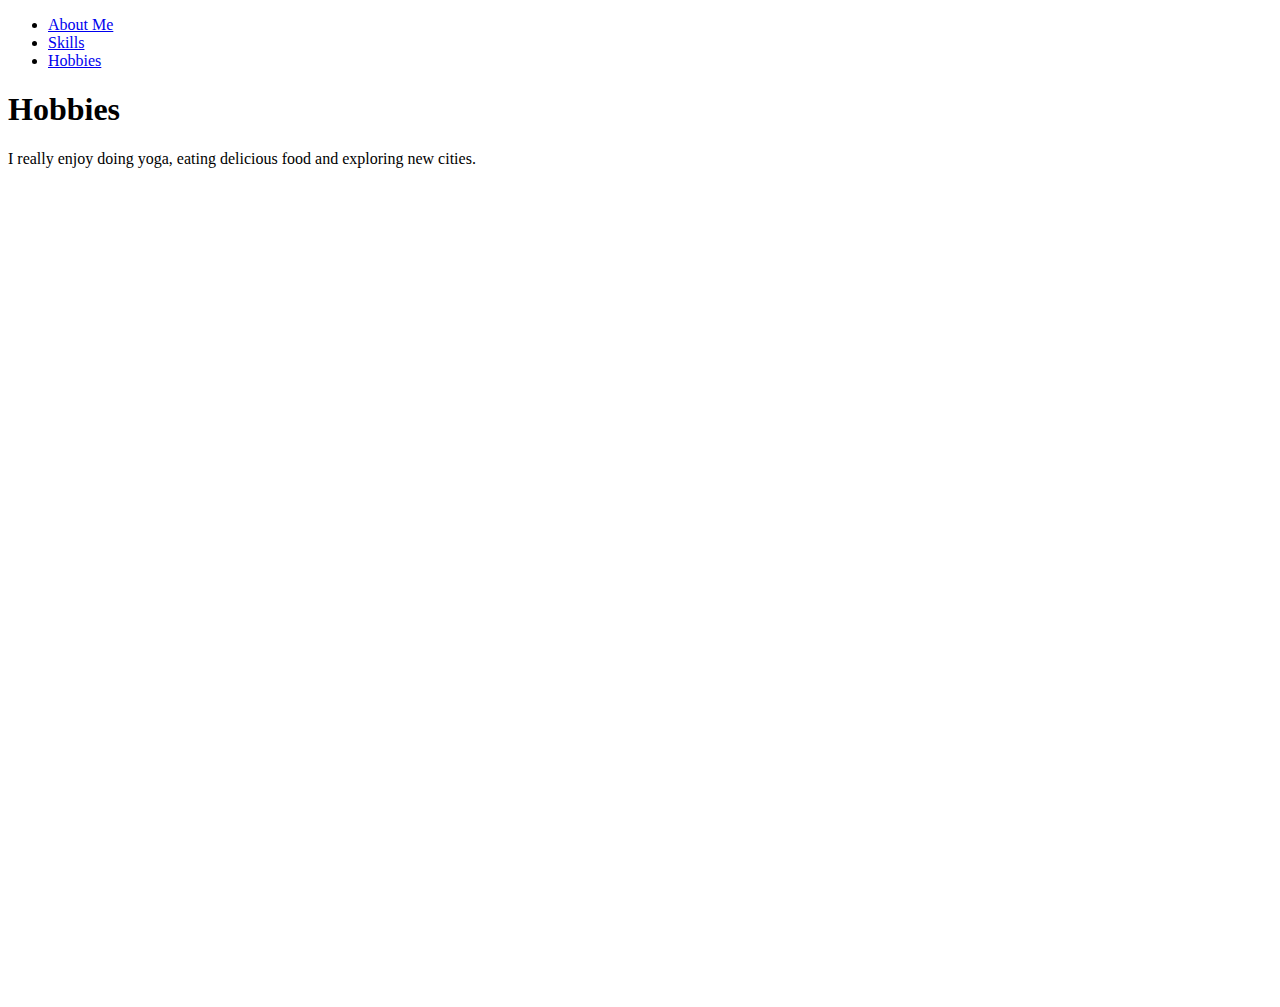
<file: hobbies.html>
<!DOCtype html>
<html lang="en">
<head>
    <meta charset="UTF-8">
    <title>Hobbies | Alicia Barrett</title>
    <link rel="stylesheet" href="css/style.css">
    <style>
        main{
            height:100vh;
        }
    </style>
</head>
<body>
    <header>
        <nav>
            <ul>
                <li><a href="index.html">About Me</a></li>
                <li><a href="skills.html">Skills</a></li>
                <li><a href="hobbies.html">Hobbies</a></li>
            </ul>
        </nav>
    </header>
    <main>
        <h1>Hobbies</h1>
        <p>I really enjoy doing yoga, eating delicious food and exploring new cities.</p>
    </main>
    <footer>
        <p></p>
    </footer>
</body>
</html>
</file>
<file: css/style.css>
nav.navbar {
    background: hsl(0, 0%, 96%);
    color: hsl(0, 0%, 4%);
    font-family: 'News Cycle', sans-serif;

}

.navbar-brand {
    /*center text in nav bar*/
    margin: 0 auto;
    font-size: 30px;
}

#bio {
    margin-top: 1%;
}

.is-parent, .is-child {
    background: hsl(0, 0%, 100%);
}

.is-parent {
    border: solid 2px;
    font-family: 'News Cycle', sans-serif;
    color: hsl(0, 0%, 4%);

}
</file>
